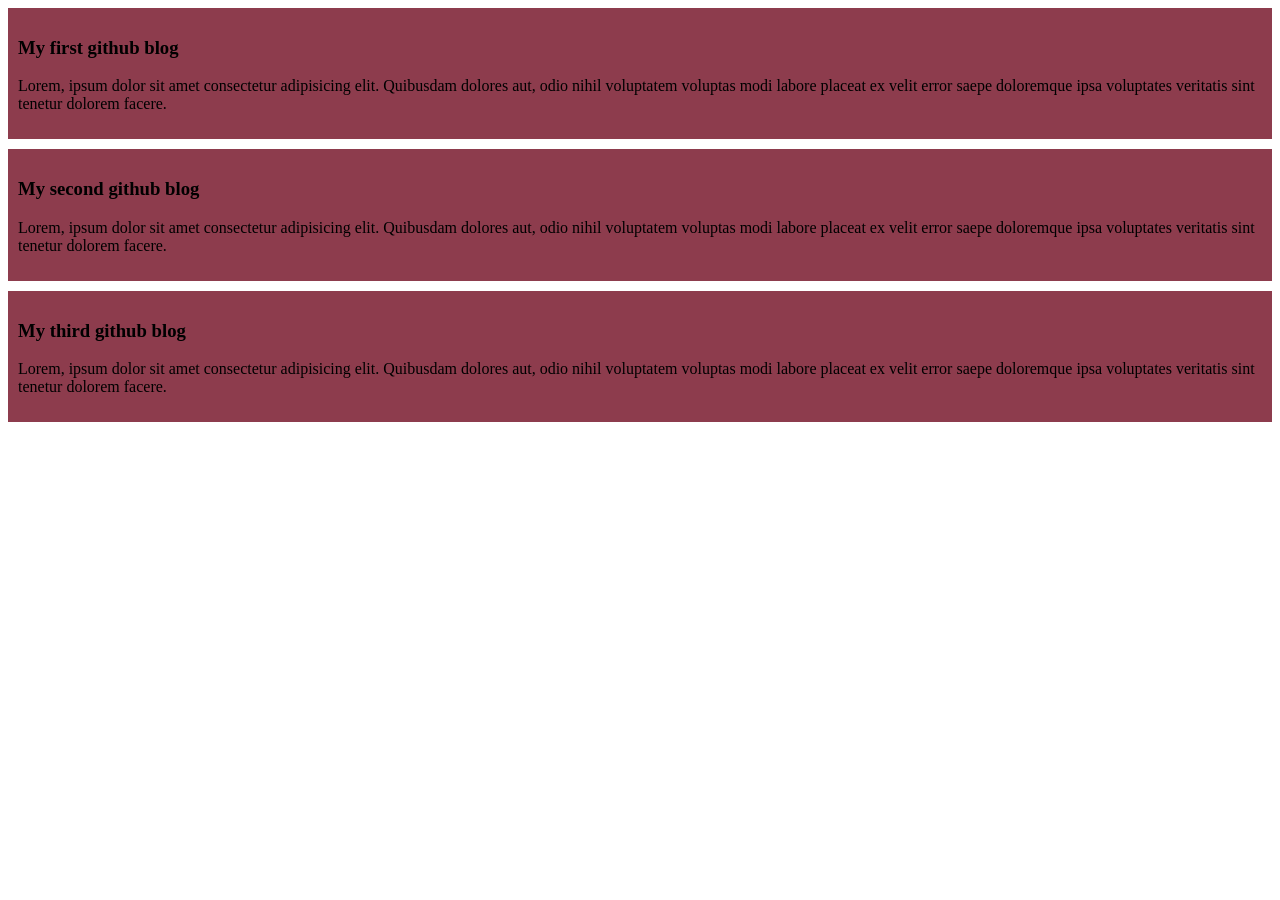
<file: index.html>
<!DOCTYPE html>
<html lang="en">
<head>
    <meta charset="UTF-8">
    <meta name="viewport" content="width=device-width, initial-scale=1.0">
    <title>Document</title>
    <link rel="stylesheet" href="styles/style.css">
</head>
<body>
   
    <div>
        <h3>My first github blog</h3>
        <p>Lorem, ipsum dolor sit amet consectetur adipisicing elit. Quibusdam dolores aut, odio nihil voluptatem voluptas modi labore placeat ex velit error saepe doloremque ipsa voluptates veritatis sint tenetur dolorem facere.</p>
    </div>

    <div>
        <h3>My second github blog</h3>
        <p>Lorem, ipsum dolor sit amet consectetur adipisicing elit. Quibusdam dolores aut, odio nihil voluptatem voluptas modi labore placeat ex velit error saepe doloremque ipsa voluptates veritatis sint tenetur dolorem facere.</p>
    </div>

    <div>
        <h3>My third github blog</h3>
        <p>Lorem, ipsum dolor sit amet consectetur adipisicing elit. Quibusdam dolores aut, odio nihil voluptatem voluptas modi labore placeat ex velit error saepe doloremque ipsa voluptates veritatis sint tenetur dolorem facere.</p>
    </div>
</body>
</html>
</file>
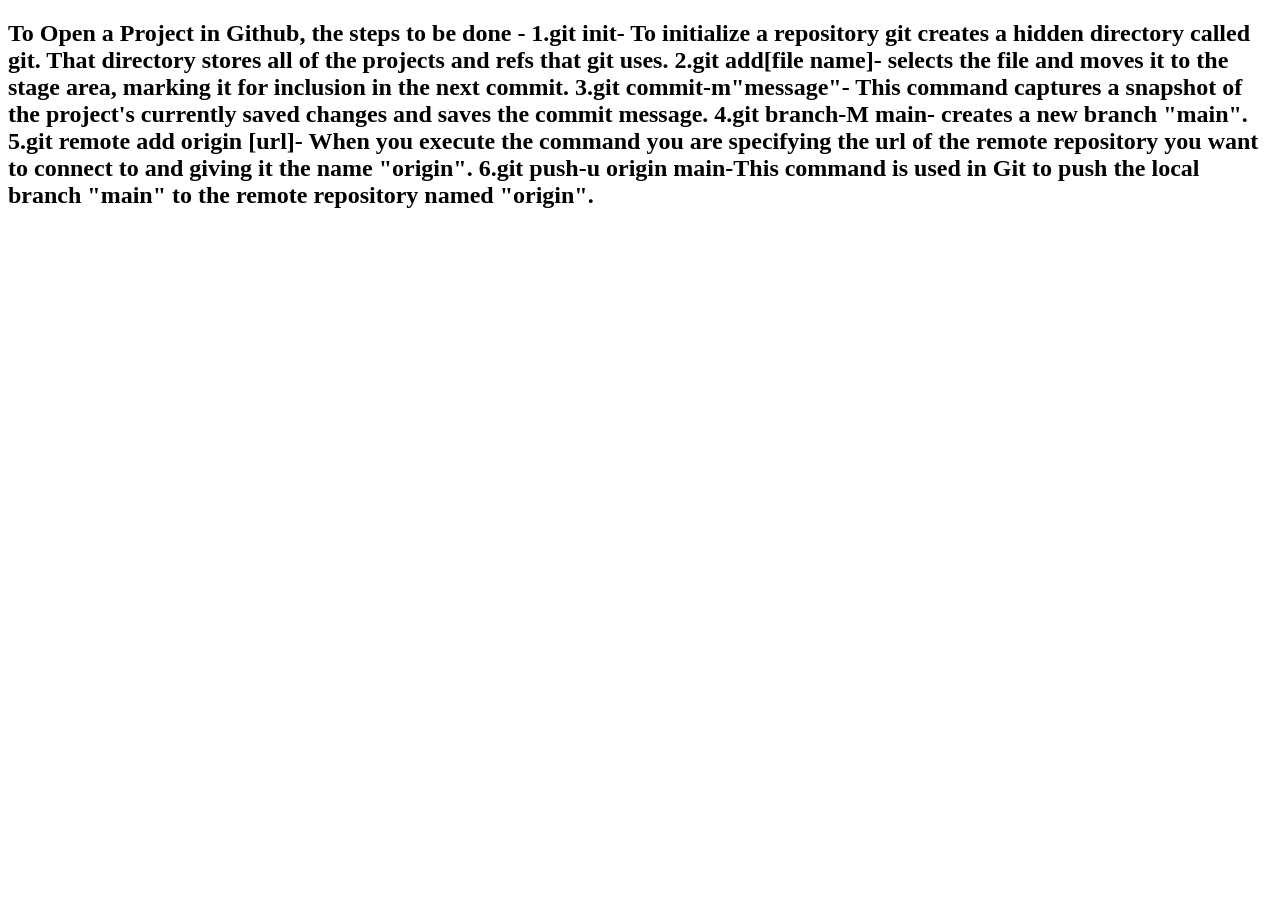
<file: rules of github.html>
<!DOCTYPE html>
<html>
    <title>Github Project Rules</title>
    <body>
         <h2>
            To Open a Project in Github, the steps to be done -
            1.git init- To initialize a repository git creates a hidden directory called git. That directory stores all of the projects and refs that git uses.
            2.git add[file name]- selects the file and moves it to the stage area, marking it for inclusion in the next commit.
            3.git commit-m"message"- This command captures a snapshot of the project's currently saved changes and saves the commit message.
            4.git branch-M main- creates a new branch "main".
            5.git remote add origin [url]- When you execute the command you are specifying the url of the remote repository you want to connect to and giving it the name "origin".
            6.git push-u origin main-This command is used in Git to push the local branch "main" to the remote repository named "origin".
        </h2>
    </body>
</html>
</file>
<file: styles/style.css>
div{
    background-color: rgb(141, 60, 77);
    padding: 10px;
    margin-bottom: 10px;
}
</file>
